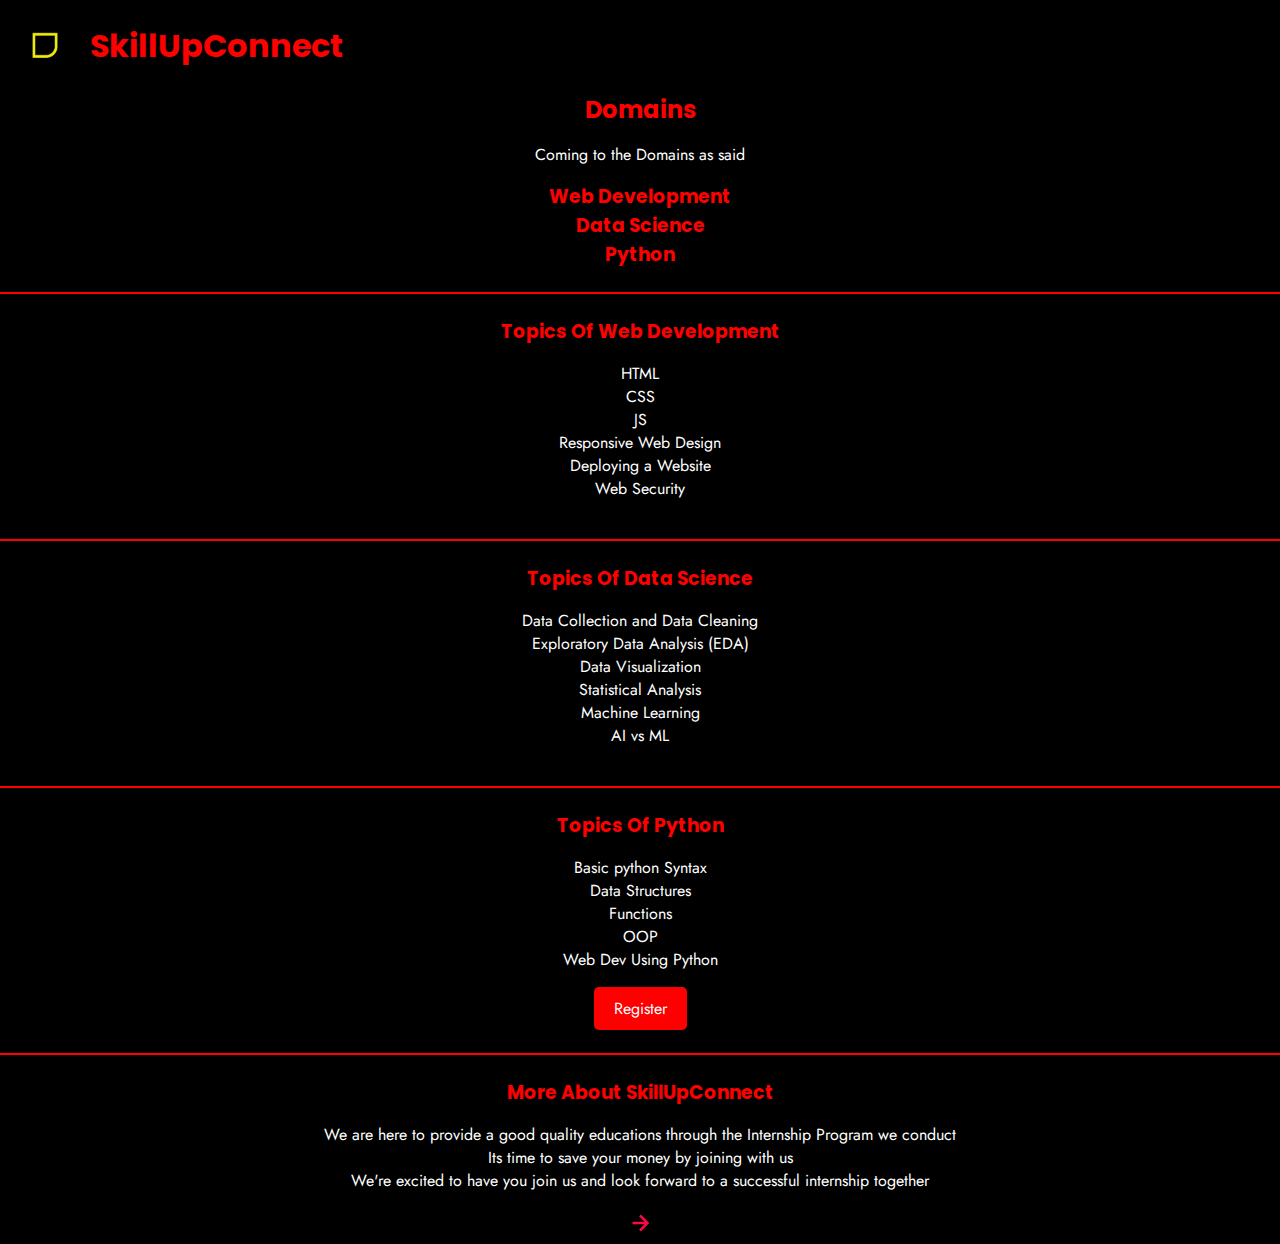
<file: domains.html>
<!DOCTYPE html>
<html lang="en">
<head>
    <meta charset="UTF-8">
    <meta name="viewport" content="width=device-width, initial-scale=1.0">
    <title>SkillUpConnect</title>
    <link rel="icon" href="skillupconnect.png" type="image/x-icon">

    <link href="https://fonts.googleapis.com/css2?family=Jost:ital,wght@0,300;0,400;0,500;0,600;1,200;1,300;1,400;1,500;1,700&family=Poppins:ital,wght@0,300;0,400;1,500&display=swap" rel="stylesheet">
    <link rel="stylesheet" href="style.css"> <!-- Add this line to link your external CSS file -->
</head>
<body>
    <div class="header">
        <img class="logo" src="skill.png" alt="Your Logo">
        <h1 class="header-title">SkillUpConnect</h1>
        
    </div>
    <h2>Domains</h2>
    <p>Coming to the Domains as said</p>
    <h3>Web Development<br>Data Science<br>Python</h3><br>
    <hr class="full-width-hr"><br>
    <h3>Topics Of Web Development</h3>
    <p>HTML<br>
    CSS<br>
    JS<br>
    Responsive Web Design<br>
    Deploying a Website<br>
    Web Security<br><br></p>
    <hr class="full-width-hr"><br>
    <h3>Topics Of Data Science</h3>
    <p>Data Collection and Data Cleaning<br>
Exploratory Data Analysis (EDA)<br>
Data Visualization<br>
Statistical Analysis<br>
Machine Learning<br>
AI vs ML<br><br></p>
<hr class="full-width-hr"><br>
<h3>Topics Of Python</h3>
<p>Basic python Syntax<br>
    Data Structures<br>
    Functions<br>
    OOP<br>
    Web Dev Using Python
</p>
<a href="https://www.linkedin.com/in/skillup-connect-276177293/" class="register-button" target="_blank">Register</a><br><br>
<hr class="full-width-hr"><br>
<h3>More About SkillUpConnect</h3>
<p>We are here to provide a good quality educations through the Internship Program we conduct<br>
Its time to save your money by joining with us <br>
We're excited to have you join us and look forward to a successful internship together</p>

<a href="service.html">
    <img src="right-arrow-alt-regular-24.png" alt="Your Icon">
</a>
</file>
<file: style.css>
body {
            background-color: black;
            color: white;
            text-align: center;
            font-family: 'Jost', sans-serif;
            margin: 0;
            padding: 0;
        }

        .header {
            display: flex;
            align-items: center; /* Vertically center the content */
            justify-content: flex-start;
            padding: 20px;
        }

        .logo {
            width: 50px; /* Adjust the width as needed */
            margin-right: 20px;
        }

        h1.header-title {
            color: red;
            font-family: 'Poppins', sans-serif;
            margin: 0; /* Remove default margin for the h1 */
        }

        h2 {
            color: red;
            font-family: 'Poppins', sans-serif;
            margin: 0;
        }
        h3 {
            color: red;
            font-family: 'Poppins', sans-serif;
            margin: 0;
        }
        

        .nav {
            margin-left: auto; /* Push the navigation links to the right */
        }

        .nav a {
            color: red; /* Set the link color to red */
            text-decoration: none;
            margin: 0 10px; /* Add spacing between the links */
        }

        .message {
            color: red; /* Set the message color to red */
            margin-top: 20px; /* Add some top margin to separate it from the header */
        }

        /* Banner styles */
        .banner {
            background-image: url('your-banner-image.jpg'); /* Replace with your banner image URL */
            background-size: cover;
            background-position: center;
            height: 300px; /* Adjust the height as needed */
            display: flex;
            justify-content: center;
            align-items: center;
        }

        .container {
            background-color: rgba(0, 0, 0, 0.6); /* Semi-transparent background color for the container */
            padding: 20px;
            border-radius: 10px;
        }

        .container h1 {
            color: red;
            font-size: 24px;
            font-weight: bold;
            font-family: 'Poppins', sans-serif;
        }
        /* Add this CSS rule to make icons red */
        .icons a {
            display: inline-block;
            margin-right: 10px; /* Add spacing between icons if needed */
        }
        /* CSS for the Selected (Red) Star */
/* CSS for the Selected (Red) Star */
.selected {
    color: red;
    animation: bounce 0.5s ease;
}

/* Add a hand cursor when hovering over stars */
.star {
    cursor: pointer;
}

/* Keyframes for the bounce animation */
@keyframes bounce {
    0%, 100% {
        transform: scale(1);
    }
    50% {
        transform: scale(1.2);
    }
}
/* Style for a Full-Width Horizontal Line */
.full-width-hr {
    border-color: red;
    border-style: solid;
    border-width: 0 0 2px 0;
    width: 100%;
    margin: 0;
    padding: 0;
    align-items: center;
}
.icon-container {
    position: relative;
}

.service-name {
    position: absolute;
    bottom: -30px; /* Adjust this value to control the placement of the text */
    left: 0;
    right: 0;
    text-align: center;
    background-color: rgba(0, 0, 0, 0.8);
    color: white;
    padding: 5px 10px;
    margin: 0;
    opacity: 0; /* Initially hide the text */
    pointer-events: none; /* Allow clicks to pass through to the image */
    transition: opacity 0.3s;
}

.icon-container:hover .service-name {
    opacity: 1; /* Show the text on hover */
}
.icons {
    display: flex;
    flex-direction: column;
    align-items: center; 
}

.icon-container {
    display: flex;
    flex-direction: column;
    align-items: center;
    margin-bottom: 10px; /* Add spacing between each icon */
}

.icon-container img {
    width: 24px; /* Adjust the icon size as needed */
    margin-bottom: 5px; /* Add spacing between the icon and text */
}

.icon-container p {
    margin: 0;
    color: white;
}
.icons a img {
    filter: invert(1); /* Invert the color to white */
}
.register-button {
    display: inline-block;
    background-color: red;
    color: white;
    padding: 10px 20px;
    border: none;
    cursor: pointer;
    text-align: center;
    text-decoration: none;
    border-radius: 5px;
}
</file>
